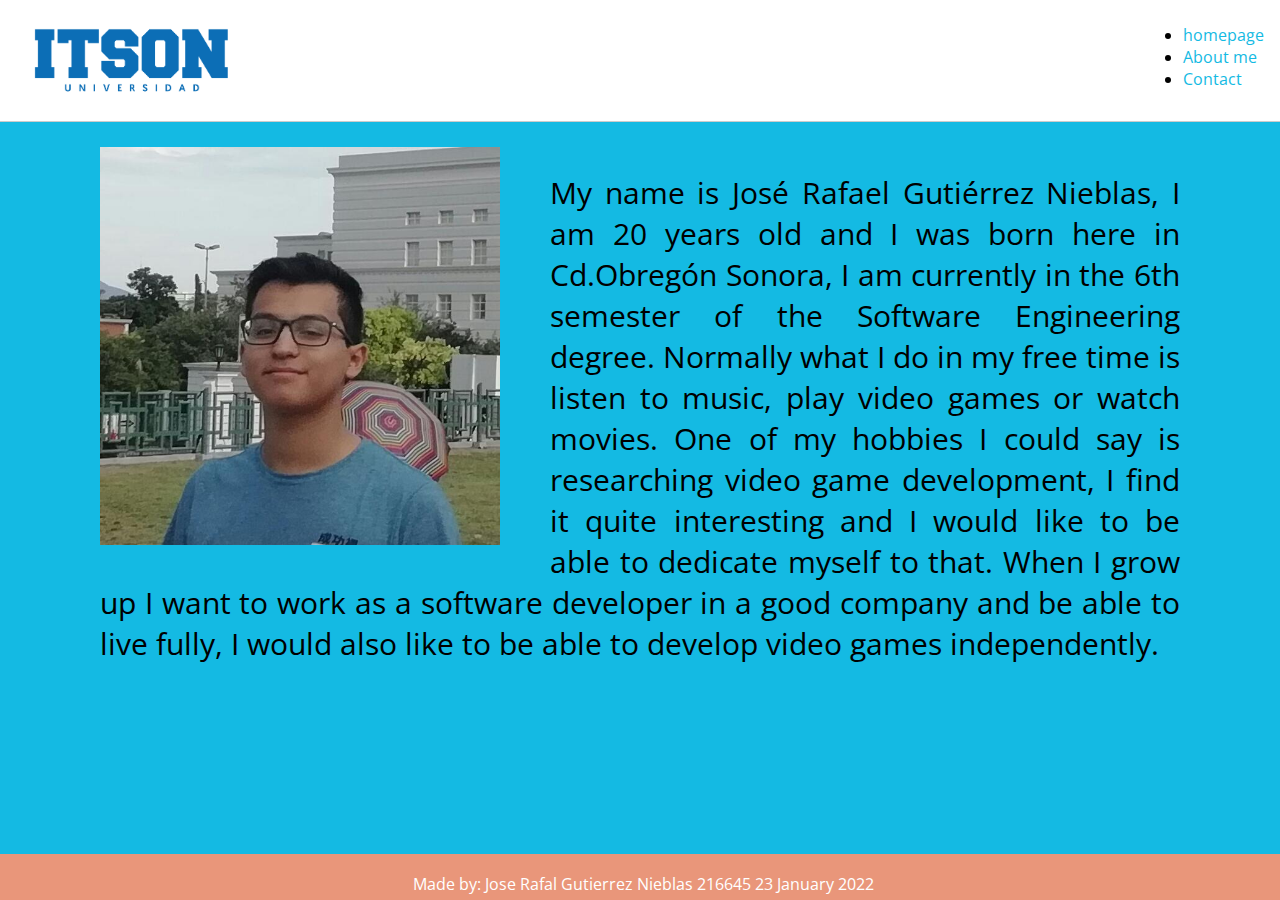
<file: index.html>
<!DOCTYPE html>
<html lang="en" dir="ltr">
  <head>
    <link href="https://fonts.googleapis.com/css2?family=Open+Sans" rel="stylesheet" type="text/css">
    <link href="style.css" rel="stylesheet" type="text/css">
    <meta charset="utf-8">
    <title>homepage</title>
  </head>

  <body>
    <header class = "site-header">
      <div class="site-identity">
      <img src="imagenes/logo.png" height="100">
     </div>
      <nav class="menu">
        <ul>
          <li><a href="index.html" >homepage</a></li>
          <li><a href="acerca.html">About me</a></li>
          <li><a href="contacto.html">Contact</a></li>
        </ul>
      </nav>
    </header>
    <div class ="contenido">
    <img src="imagenes/foto.jpeg" class = "contenido" width="400" align = "left">
    </div>
    <div class ="contenido">
    <p align = "right">
  My name is José Rafael Gutiérrez Nieblas, I am 20 years old and I was born here in Cd.Obregón Sonora, I am currently in the 6th semester of the Software Engineering degree. Normally what I do in my free time is listen to music, play video games or watch movies. One of my hobbies I could say is researching video game development, I find it quite interesting and I would like to be able to dedicate myself to that. When I grow up I want to work as a software developer in a good company and be able to live fully, I would also like to be able to develop video games independently.
    </p>
    </div>
    <footer class = "alt">
      <p>Made by: Jose Rafal Gutierrez Nieblas   216645            23 January 2022</p>
    </footer>

  </body>
</html>
</file>
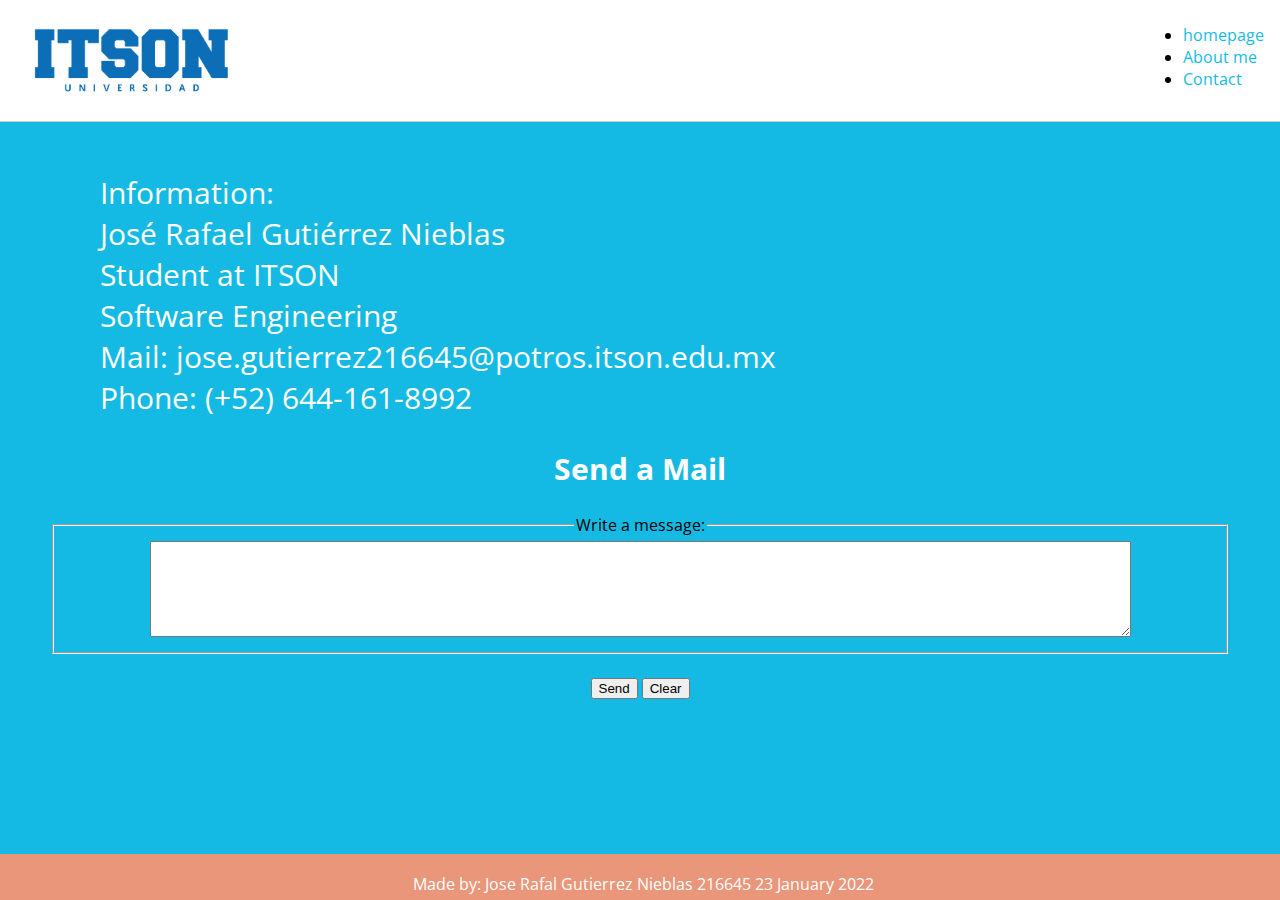
<file: contacto.html>
<!DOCTYPE html>
<html lang="en" dir="ltr">
  <head>
    <link href="https://fonts.googleapis.com/css2?family=Open+Sans" rel="stylesheet" type="text/css">
    <link href="style.css" rel="stylesheet" type="text/css">
    <meta charset="utf-8">
    <title>contac</title>
  </head>

  <body>
    <header class = "site-header">
      <div class="site-identity">
      <img src="imagenes/logo.png" height="100">
     </div>
      <nav class="menu">
        <ul>
          <li><a href="index.html" >homepage</a></li>
          <li><a href="acerca.html">About me</a></li>
          <li><a href="contacto.html">Contact</a></li>
        </ul>
      </nav>
    </header>
    <div class = "contenido">
    <p class = texto-comun>
      Information:
      <br>
      José Rafael Gutiérrez Nieblas
      <br>
      Student at ITSON
      <br>
      Software Engineering
      <br>
      Mail: jose.gutierrez216645@potros.itson.edu.mx
      <br>
      Phone: (+52) 644-161-8992
    </p>
    <h2>Send a Mail</h2>
    <form action ="mailto: jose.gutierrez216645@potros.itson.edu.mx?subject=Encuesta"
          method=post enctype="text/plain">
            <fieldset align = "center">
                <legend>Write a message:</legend>
                <textarea name="aficiones" rows="6" cols="120" ></textarea>
            </fieldset>
            <br />
            <div align="center" >
                <input type="submit" name="boton" value="Send" />
                <input type="reset" value="Clear" />
            </div>


    </form>
    </div>
    <footer class="alt">
        <p>Made by: Jose Rafal Gutierrez Nieblas   216645            23 January 2022</p>
    </footer>
  </body>

</html>
</file>
<file: style.css>
@import url('https://fonts.googleapis.com/css2?family=Open+Sans&display=swap');
body {
  font-family: 'Open Sans', sans-serif;
  margin: 0;
 }
 .site-header a {
  text-decoration: none;
  color: #14BAE3;
 }
 .site-header a:hover{
   color: rgb(179, 179, 179);
 }
 .site-header {
  border-bottom: 1px solid #ccc;
  padding: .5em 1em;
  display: flex;
  justify-content: space-between;
  background-color: white;
 }
 .site-header font{
   color: #4DEAD0;
 }
 .site-identity h1 {
  font-size: 1.5em;
  margin: .6em 0;
  display: inline-block;
 }
 .site-navigation ul,
 .site-navigation li {
  margin: 0;
  padding: 0;
 }
 .site-navigation li {
  display: inline-block;
  margin: 1.4em 1em 1em 1em;
 }
 .contenido {
   max-width: 1720px;
   margin: auto;
   margin-top: 1%;
   margin-left: 50px;
   margin-right: 50px;
 }

 .contenido p{
   text-align: justify;
   padding-top: 20px;
   padding-left: 50px;
   padding-right: 50px;
   font-size: 30px;


 }

.contenido font{
  font-size: larger;
}

html{
  background-color: #14BAE3;
}

h1 {
  text-align: center;
  color: white;
  font-size: 40px;
}

h2{
  text-align: center;
  color: white;
  font-size: 30px;

}

.alt {
  text-align: center;
  padding: 3px;
  background-color: DarkSalmon;
  color: white;
  position: absolute;
  bottom: 0;
  width: 100%;
  height: 2.5rem;
}

footer {
  text-align: center;
  padding: 3px;
  background-color: DarkSalmon;
  color: white;
  position: relative;
  bottom: 0;
  width: 100%;
  height: 2.5rem;
}

.texto-comun{
  font-size:10px;
  color:white;
}

td font{
  color :white;
}
</file>
